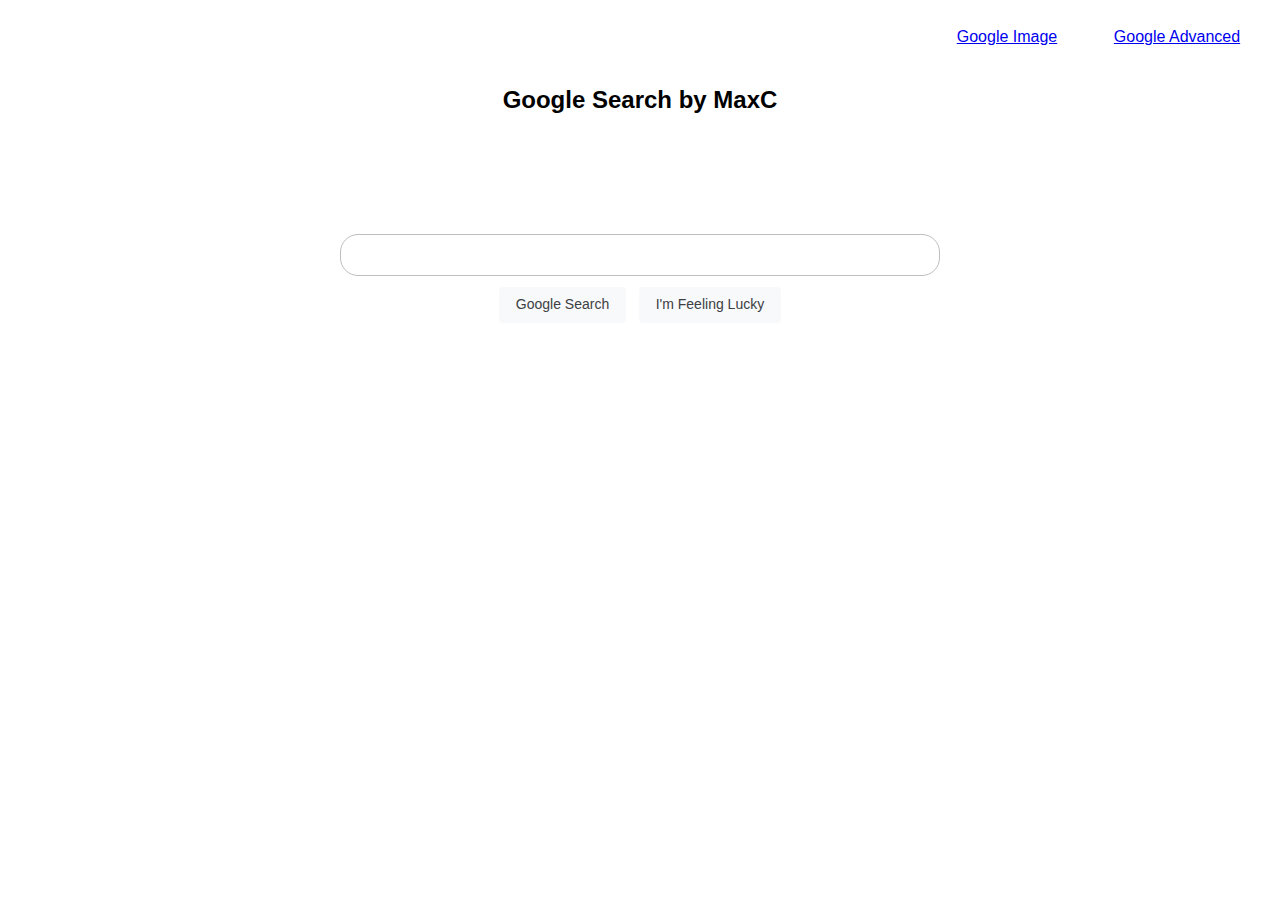
<file: index.html>
<!DOCTYPE html>
<html lang="en">
    <head>
        <title>Search</title>
        <meta name="viewport" content="width=device-width, initial-scale=1.0">
        <link rel="stylesheet" href="style.css">

    </head>
    <body>
        <div class="grid">
            <div class="grid-item"></div>
            <div class="grid-item"></div>
            <div class="grid-item"><a href="ImageSearch.html">Google Image</a></div>
            <div class="grid-item"><a href="AdvancedSearch.html">Google Advanced</a></div>

        </div>
        <h2><center>Google Search by MaxC</center></h2>
        <div class="search">
            <form action="https://google.com/search">
                <input class="searchInput" type="text" name="q">
                <br>
                <input class="button" type="submit" value="Google Search">
                <input class="button" type="submit" name="btnI" value="I'm Feeling Lucky">

            </form>
        </div>
    </body>
</html>
</file>
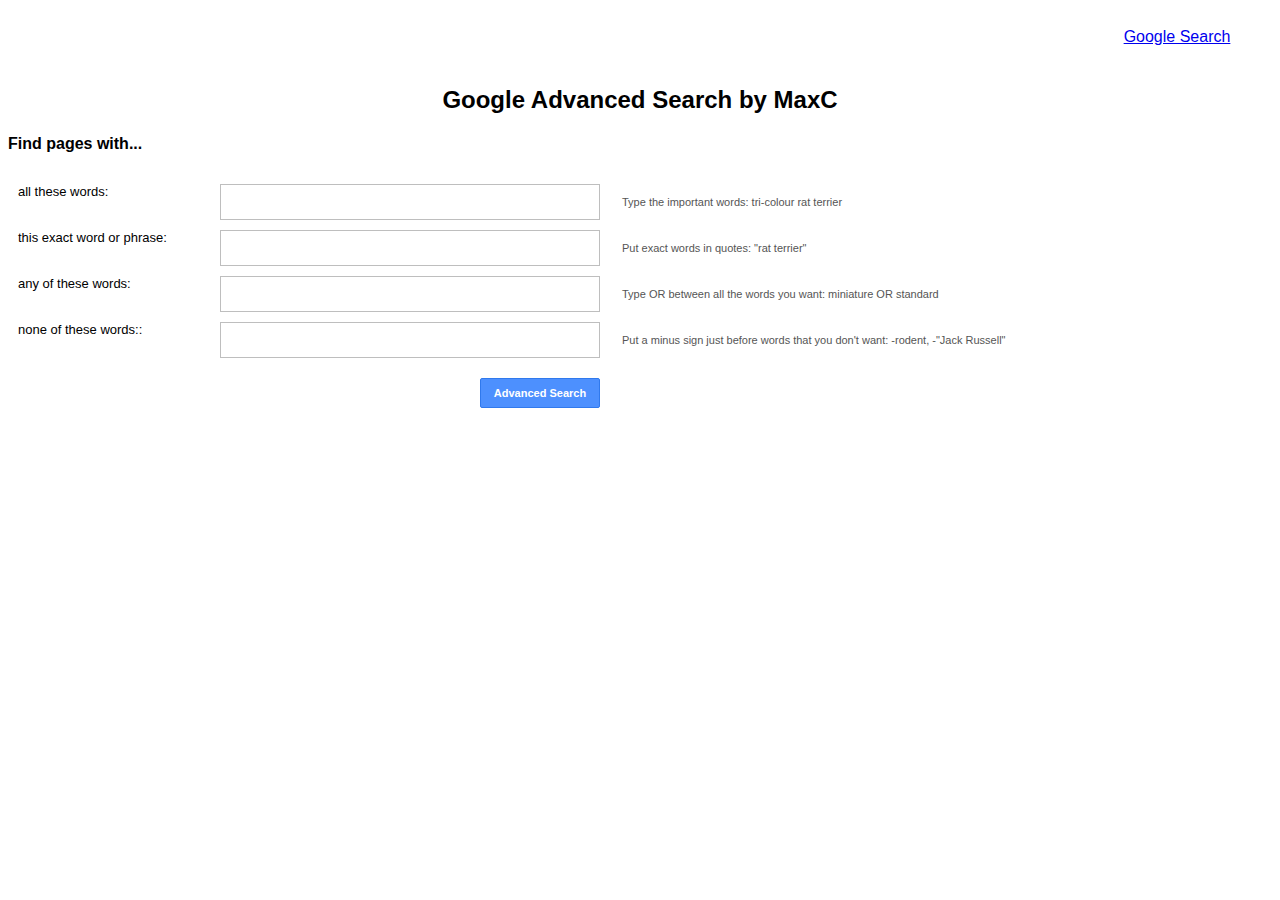
<file: AdvancedSearch.html>
<!DOCTYPE html>
<html lang="en">
    <head>
        <title>Search</title>
        <meta name="viewport" content="width=device-width, initial-scale=1.0">
        <link rel="stylesheet" href="style.css">

    </head>
    <body>
        <div class="grid">
            <div class="grid-item"></div>
            <div class="grid-item"></div>
            <div class="grid-item"></div>
            <div class="grid-item"><a href="index.html">Google Search</a></div>

        </div>
        <h2><center>Google Advanced Search by MaxC</center></h2>
        <h4>Find pages with...</h4>
        
            
            <form action="https://google.com/search">
                <div class="grid-advancedSearch">
                    <div class="grid-item-advanced"><label for="allThese">all these words:</label></div>
                    <div class="grid-item-advanced"><input class="advancedInput" type="text" id="allThese" name="as_q"></div>
                    <div class="grid-item-advanced Description">Type the important words: tri-colour rat terrier</div>
                    <div class="grid-item-advanced"><label for="thisExact">this exact word or phrase:</label></div>
                    <div class="grid-item-advanced"><input class="advancedInput" type="text" id="thisExact" name="as_epq"></div>
                    <div class="grid-item-advanced Description">Put exact words in quotes: "rat terrier"</div>
                    <div class="grid-item-advanced"><label for="anyThese">any of these words:</label></div>
                    <div class="grid-item-advanced"><input class="advancedInput" type="text" id="anyThese" name="as_oq"></div>
                    <div class="grid-item-advanced Description">Type OR between all the words you want: miniature OR standard</div>
                    <div class="grid-item-advanced"><label for="noneThese">none of these words::</label></div>
                    <div class="grid-item-advanced"><input class="advancedInput" type="text" id="noneThese" name="as_eq"></div>
                    <div class="grid-item-advanced Description">Put a minus sign just before words that you don't want: -rodent, -"Jack Russell"</div>
                    <div class="grid-item-advanced"></div>
                    <input class="grid-item-advanced  button-Advanced" type="submit" name="tbm" value="Advanced Search">
                    <div class="grid-item-advanced"></div>
                </div>
                
                
            </form>
        
    </body>
</html>
</file>
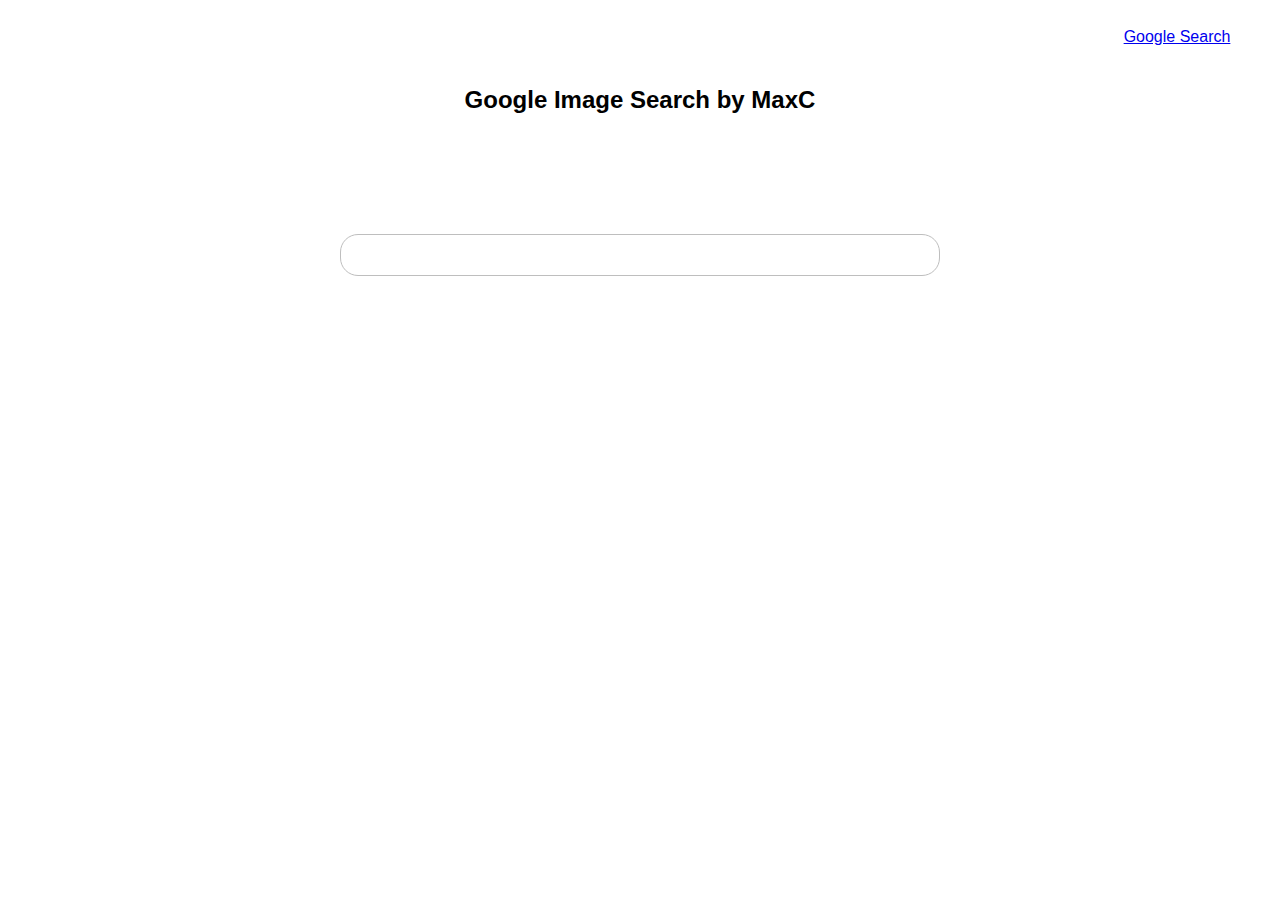
<file: ImageSearch.html>
<!DOCTYPE html>
<html lang="en">
    <head>
        <title>Search</title>
        <meta name="viewport" content="width=device-width, initial-scale=1.0">
        <link rel="stylesheet" href="style.css">

    </head>
    <body>
        <div class="grid">
            <div class="grid-item"></div>
            <div class="grid-item"></div>
            <div class="grid-item"></div>
            <div class="grid-item"><a href="index.html">Google Search</a></div>

        </div>
        <h2><center>Google Image Search by MaxC</center></h2>
        <div class="search">
            <form action="https://google.com/search">
                <input class="searchInput" type="text" name="q">
                <br>
                <input class="button" type="hidden" name="tbm" value="isch">

            </form>
        </div>
    </body>
</html>
</file>
<file: style.css>
h1 {
    color: red;
}

body {
    font-family: arial,sans-serif;
}

.grid {
    display: grid;
    padding: 20px;
    grid-column-gap: 20px;
    grid-row-gap: 10px;
    grid-template-columns: auto 150px 150px 150px;
}

.grid-item{
    text-align: center
    
}

.grid-advancedSearch {
    display: grid;
    padding: 10px;
    grid-column-gap: 2px;
    grid-row-gap: 10px;
    grid-template-columns: 200px 400px auto;
}

.grid-item-advanced.Description{
    display: grid;
    align-items: center;
}

.grid-item-advanced{
    background-color: white;
    font-size: 13px;
    text-align: left;   
}

.Description{
    font-size: 11px;
    color: #555555;
}

.search{
    text-align: center;
    padding: 100px 100px;
}

.advancedInput{
    width: 380px;
    height: 36px;
    box-sizing: border-box;
    font-size: 16px;
    padding: 5px;
    border: 1px solid #bebebe;
    color: #505358;
    flex: 100%
}

.searchInput {
    border-radius: 18px;
    width: 600px;
    height: 36px;
    padding: 20px;
    margin: 0px;
    box-sizing: border-box;
    font-size: 16px;
    border: 1px solid #bebebe;
    color: #505358;
    flex: 100%
}

.searchInput:focus { 
    outline:none;
    border-color:#9ecaed;
    box-shadow:0 0 10px #b9b9b9;
}

.button {
    background-color: #f8f9fa;
    border: 1px solid #f8f9fa;
    border-radius: 4px;
    color: #3c4043;
    font-family: arial,sans-serif;
    font-size: 14px;
    margin: 11px 4px;
    padding: 0 16px;
    line-height: 27px;
    height: 36px;
    min-width: 54px;
    text-align: center;
    cursor: pointer;
    user-select: none;
}

.button-Advanced {
    line-height: 100%;
    height: 30px;
    width: 100px;
    min-width: 120px;
    margin: 10px 20px;
    padding: 0 12px;
    box-shadow: none;
    background-color: #4d90fe;
    border: 1px solid #3079ed;
    color: #fff;
    border-radius: 2px;
    cursor: default;
    font-size: 11px;
    font-weight: bold;
    text-align: center;
    white-space: nowrap;
    justify-self: end;
}
</file>
